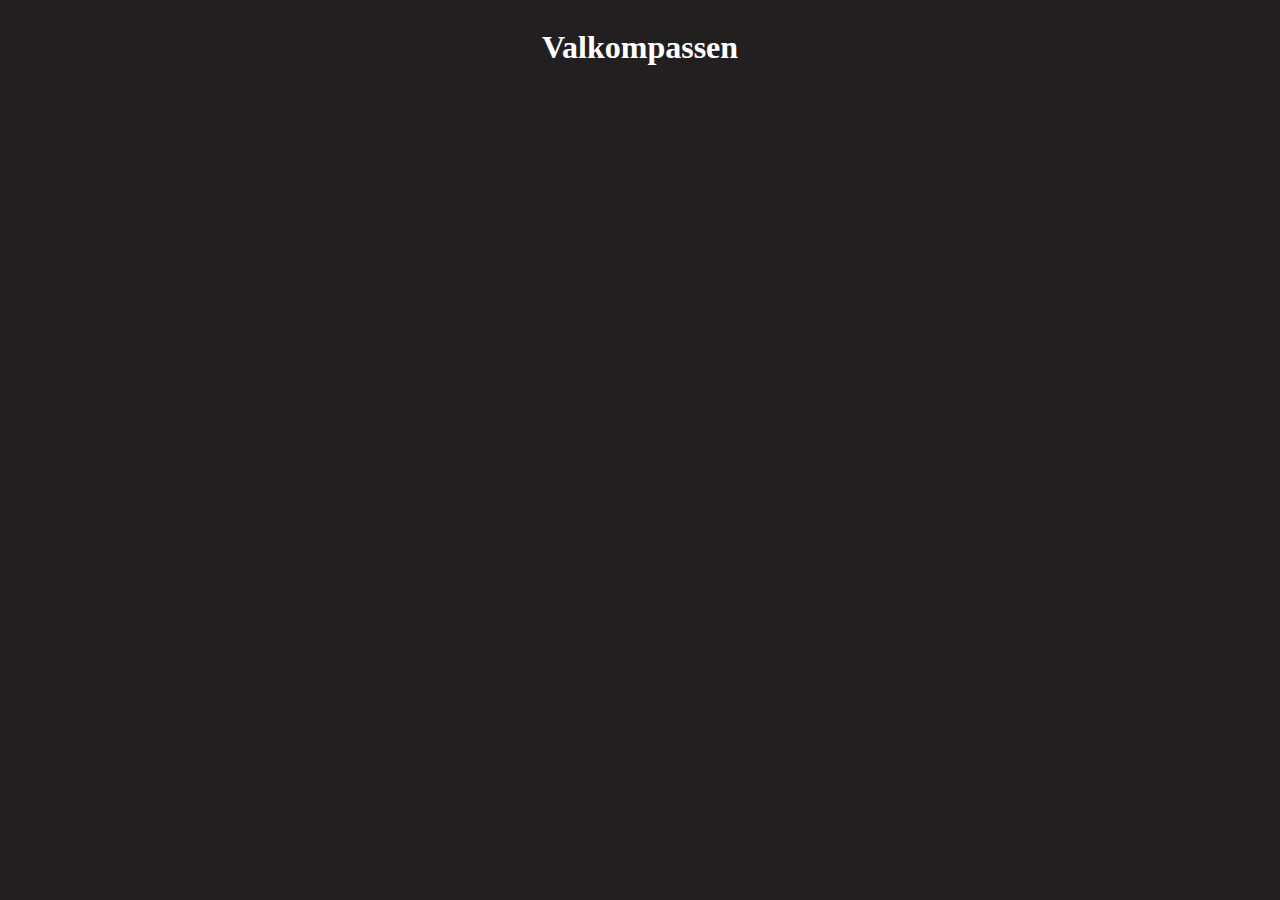
<file: index.html>
<!DOCTYPE html>
<html lang="en">
<head>
    <meta charset="UTF-8">
    <meta name="viewport" content="width=device-width, initial-scale=1.0">
    <title>Valkompass</title>
    <script src="main.js"></script>
    <script src="questions.js"></script>
    <link rel="stylesheet" href="style.css">
    <link rel="preconnect" href="https://fonts.googleapis.com">
    <link rel="preconnect" href="https://fonts.gstatic.com" crossorigin>
    <link href="https://fonts.googleapis.com/css2?family=EB+Garamond:ital,wght@0,400..800;1,400..800&display=swap" rel="stylesheet">
</head>
<body>
    <div id="main">
        <h1 style="color: white; font-family:garmond">Valkompassen</h1>
        <div id="categoriesList">
            
        </div>
    </div>
</body>
</html>
</file>
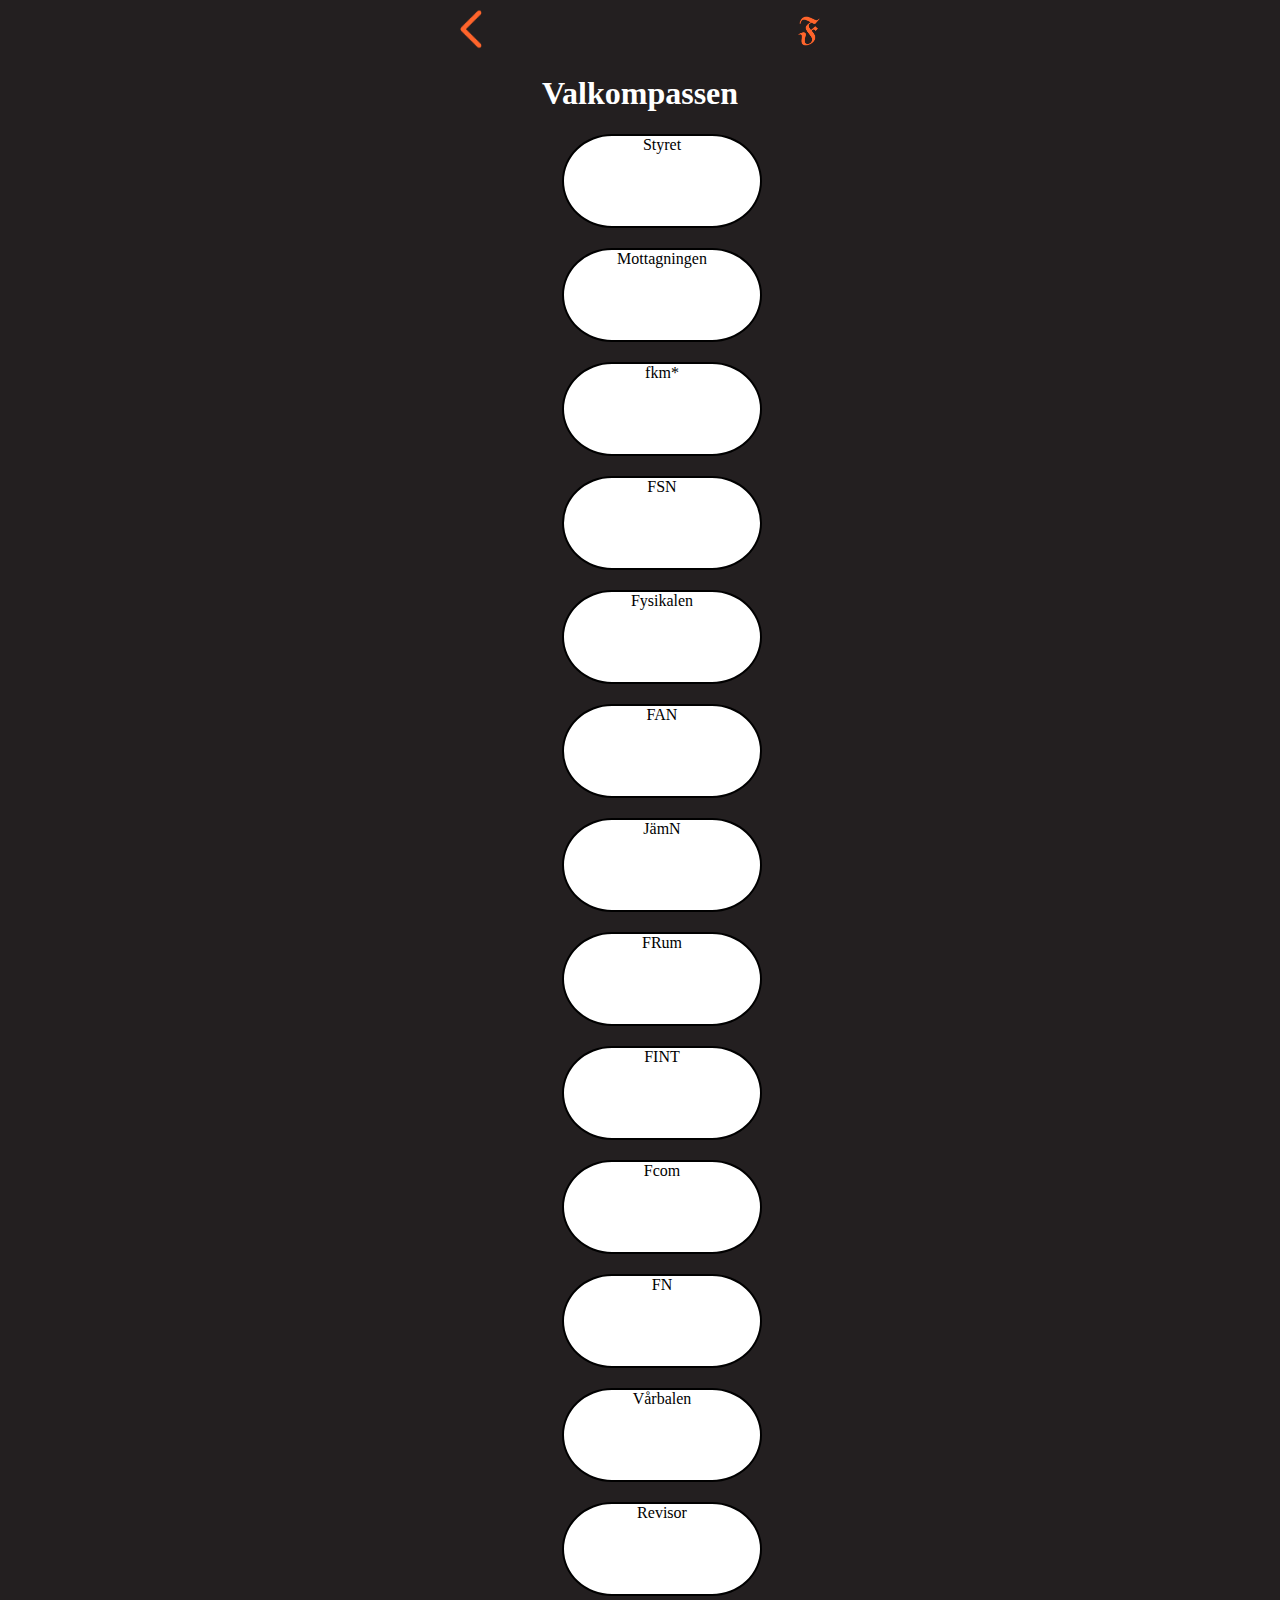
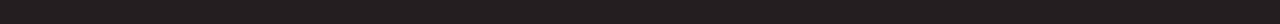
<file: static/home.html>
<!DOCTYPE html>
<html lang="en">

<head>
    <meta charset="UTF-8">
    <meta name="viewport" content="width=device-width, initial-scale=1.0">
    <title>Valkompass</title>
    <script src="https://ajax.googleapis.com/ajax/libs/jquery/3.7.1/jquery.min.js"></script>
    <script src="questions.js"></script>
    <script src="main.js"></script>
    <link rel="stylesheet" href="style.css">
    <link rel="preconnect" href="https://fonts.googleapis.com">
    <link rel="preconnect" href="https://fonts.gstatic.com" crossorigin>
    <link href="https://fonts.googleapis.com/css2?family=EB+Garamond:ital,wght@0,400..800;1,400..800&display=swap"
        rel="stylesheet">
</head>

<body style="display: flex; justify-content:center">
    <div style="width:30%;display:flex;flex-direction:column">
        <div style="width:100%; display:flex">
            <div style="flex-grow:1;display:flex;align-items:center">
                <a href="../static/index.html"><img src="../images/back.png" style="width: 42px;height:42px" alt="Back"></a>
            </div>
            <div style="flex-grow:1;display:flex;align-items:center;justify-content:end">
                <img src="../images/FrakturF2020.png" style="width: 42px;height:42px" alt="">
            </div>
        </div>
        <div id="main">
            <div id="main-menu">
                <h1 style="color: white;align-self:center;" class="title">Valkompassen</h1>
                <div id="categoriesList">
                </div>
            </div>
            <div id="subcategory-main-menu" style="display: none;">
                <div
                    style="display: flex;justify-content: center;align-items: center;flex-direction: column;margin-bottom:30px">
                    <h1 id="subcategory-title" class="title" style="color:white;"></h1>
                    <p id="subcategory-description" class="bodyText"></p>
                </div>
                <div style="width: 100%;">
                    <p style="color:white;" class="whiteBtnText">Kandidater:</p>
                    <div id="candidate-list"></div>
                </div>
            </div>
        </div>
    </div>
</body>

</html>
</file>
<file: style.css>
body{
    background-color: #231F20;
}

#main{
    display: flex;
    justify-content: center;
    align-items: center;
    flex-direction: column;
}

.category{
    width: 20vw;
    height: 10vh;
    background-color: white;
    margin: 20px;
}
</file>
<file: static/style.css>
@font-face {
    font-family: 'EB Garmond'; 
    src: url(../fonts/EBGaramond-Regular.ttf)
}
@font-face {
    font-family: 'Roboto'; 
    src: url(../fonts/Roboto-Regular.ttf)
}
@font-face {
    font-family: 'Roboto SemiBold'; 
    src: url(../fonts/Roboto-SemiBold.ttf)
}

body {
    background-color: #231F20;
}

#main {
    display: flex;
    justify-content: center;
    align-items: center;
    flex-direction: column;
}

.category {
    width: 100%;
    height: 10vh;
    background-color: white;
    margin: 20px;
    border: 2px solid #000;
    text-align: center;
    border-radius: 50px / 50%;
}

.subcategory{
    background-color: #231F20;
    color: white;
}

.category:hover{
    cursor:pointer
}

#subcategory-main-menu{
    display: flex;
    justify-content: center;
    align-items: center;
    flex-direction: column;
    width: 20vw;
}

#subcategory-description{
    font-family: "Roboto";
    color:white;
    font-size:20px;
}

.pfp{
    border-radius: 50%;
}
</file>
